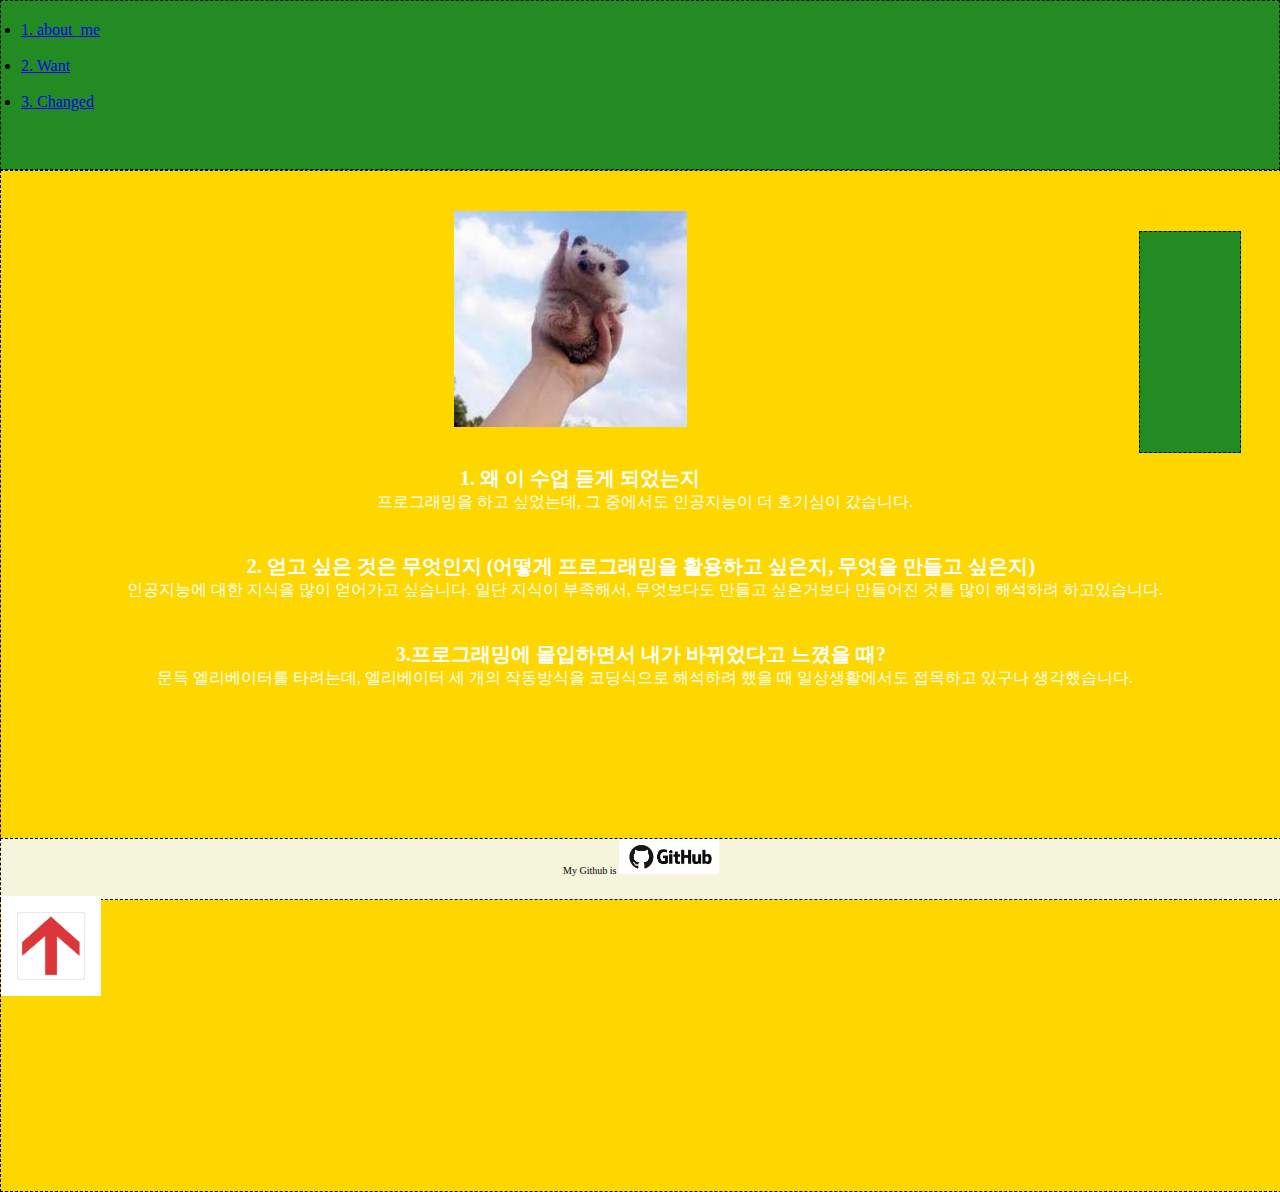
<file: index.html>
<!DOCTYPE html>
<html lang="ko">
<head>
    <meta charset="UTF-8">
    <meta http-equiv="X-UA-Compatible" content="IE=edge">
    <meta name="viewport" content="width=device-width, initial-scale=1.0">
    <title>Document</title>
    <style>
        *{
            margin: 0;
            padding: 0;
        }

        header{
            grid-area: header;
            background-color: forestgreen;
            border: 0.5px dashed black; 
            width: 100%;
            padding: 20px;
            height: 170px;
            box-sizing: border-box;
        }

        .side_bar{
            float:right;
            background-color: forestgreen;
            border: 0.5px dashed black;
            width: 100px;
            height: 200px
    }
        #container{
            grid-area: main;
            background-color: gold;
            padding-top: 20px;
            width: 100%;
            border: 0.5px dashed black; 
            height: 1000px;
            position: relative;
            z-index: 1;
        }

.footer { grid-area: footer; }
        #container div{
            color: white;
            padding-bottom: 20px;
            margin: 20px
        }

        #container div img{
            display: block;
            margin-top: 20px;
            
        }

        #container div h3{
            color: white;
            font-size: 20px;
        }

        footer{
            background-color: beige;
            border: 0.5px dashed black; 
            width: 100%;
            position: fixed;
            z-index: 1;
            height: 60px;
            bottom: 0px;
        }

        footer p{
            text-align: center;
            line-height: 50px;
            font-size: 10px;
        }
    </style>
</head>
<body>
    <header>
        <div id="navi">           
            <li><a href="#about_me">1. about_me</a></li></br>
            <li><a href="#want">2. Want</a></li></br>
            <li><a href="#changed">3. Changed</a></li>   
        </div>
    </header>
    
    <div id="container" align="center">
        <div> 
            <div class="side_bar"></div>
        <img  src="[data-uri]"></br>
            <div id = "about_me">
                <h3>1. 왜 이 수업 듣게 되었는지</h5>
                &nbsp;&nbsp;프로그래밍을 하고 싶었는데, 그 중에서도 인공지능이 더 호기심이 갔습니다. 
            </div>
            <div id="want">
                <h3>2. 얻고 싶은 것은 무엇인지 (어떻게 프로그래밍을 활용하고 싶은지, 무엇을 만들고 싶은지)</h5>
                &nbsp;&nbsp;인공지능에 대한 지식을 많이 얻어가고 싶습니다. 일단 지식이 부족해서, 무엇보다도 만들고 싶은거보다 만들어진 것를 많이 해석하려 하고있습니다.
            </div>
            <div id="changed">
                <h3>3.프로그래밍에 몰입하면서 내가 바뀌었다고 느꼈을 때?</h5>
                &nbsp;&nbsp;문득 엘리베이터를 타려는데, 엘리베이터 세 개의 작동방식을 코딩식으로 해석하려 했을 때 일상생활에서도 접목하고 있구나 생각했습니다.
            </div> 
        </div>
    </div>
    <footer>
              <p> My Github is <a href= "https://github.com/SeokJuGo"><img width="100"src="[data-uri]"> </a></p>
        <a href= "#header"><img width="100"src="[data-uri]"> </a>
   
    </footer>
</body>
</html>
</file>
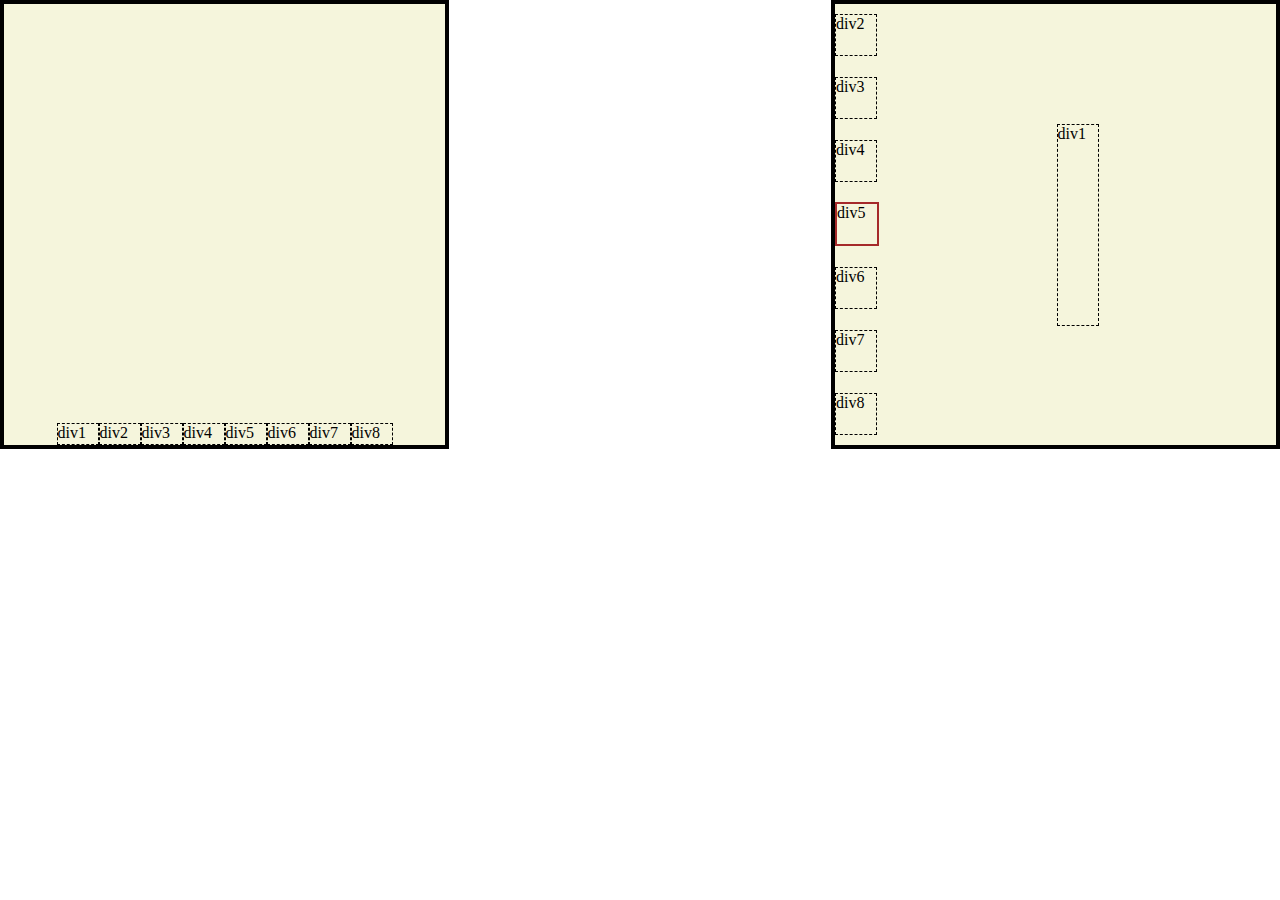
<file: CSS/07_flex.html>
<!DOCTYPE html>
<html lang="en">
<head>
    <meta charset="UTF-8">
    <meta http-equiv="X-UA-Compatible" content="IE=edge">
    <meta name="viewport" content="width=device-width, initial-scale=1.0">
    <title>Document</title>
    
    <link rel="stylesheet" type="text/css" href="./07_flex.css">
</head>
<body>
    <div id="container">
        <div class="item" id="item1">div1</div>
        <div class="item" id="item2">div2</div>
        <div class="item" id="item3">div3</div>
        <div class="item" id="item4">div4</div>
        <div class="item" id="item5">div5</div>
        <div class="item" id="item6">div6</div>
        <div class="item" id="item7">div7</div>
        <div class="item" id="item8">div8</div>
    </div>
    <div id="container2">
        <div class="item2" id="item21">div1</div>
        <div class="item2" id="item22">div2</div>
        <div class="item2" id="item23">div3</div>
        <div class="item2" id="item24">div4</div>
        <div class="item2" id="item25">div5</div>
        <div class="item2" id="item26">div6</div>
        <div class="item2" id="item27">div7</div>
        <div class="item2" id="item28">div8</div>
    </div>
</body>
</html>
</file>
<file: CSS/07_flex.css>
*{
    margin:0;
}
#container {
    background-color: beige;
    border: 4px solid black;
    height: 49vh;
    width: 49vh;
    
}
.item{
    border: 1px dashed black;
    width: 40px;
    height: 40px;
}

#container {
    display : flex;
    flex-direction: column;
    flex-wrap:wrap;
    justify-content:space-around;
    float:right;
}
#div{
    width: 30vh;
    height:40px;
}
#container2{
    background-color: beige;
    border: 4px solid black;
    height: 49vh;
    width: 49vh;
    
}
.item2{
    border: 1px dashed black;
    width: 40px;
    height: 20px;
}
#container2{
    display : flex;
    flex-wrap:wrap;
    justify-content:center;
    align-items:flex-end
}


/* .item{
    flex-grow:2;
    flex-shrink: 2;
    flex-basis: 60%
}
.item2{
    flex-grow:2;
    flex-shrink: 2;
    
} */
#item1{
    flex-basis:200px;
    order:5;
}


.item:nth-child(5){
    border: 2px solid brown;
}
</file>
